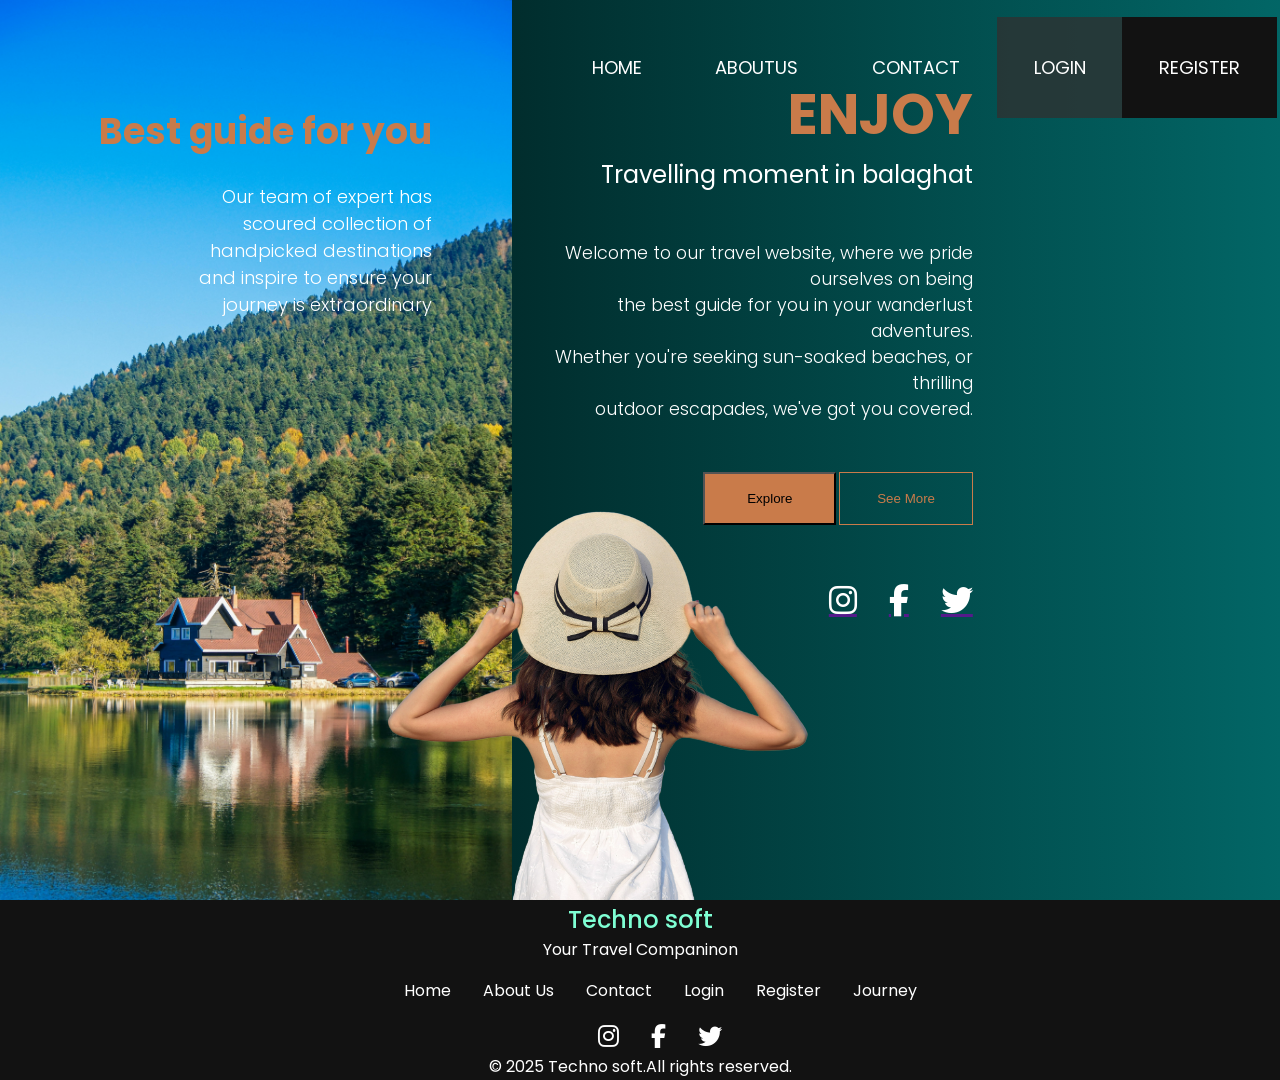
<file: index.html>
<!DOCTYPE html>
<html lang="en">
<head>
    <meta charset="UTF-8">
    <meta name="viewport" content="width=device-width, initial-scale=1.0">
    <title>Travel Moment</title>
   <link rel="stylesheet" href="style.css">
   <link rel="stylesheet" href="https://cdnjs.cloudflare.com/ajax/libs/font-awesome/6.6.0/css/all.min.css
">
</head>
<body>
    
    <div class="main">
       
        <div class="parent1">

             <div class="heading" id="#home" ><h1>Best guide for you</h1>  <h4 class="paragraph">Our team of expert has scoured collection of handpicked destinations and inspire to ensure your journey is extraordinary</h4></div> 
   <div ></div>

    <h1 class="womenimg"><img src="Travel-Images/women.png" alt="" class="women"></h1>
       
  


</div>
         <div class="parent2">
       <nav class="child1">
           
      <ul class="lists">
    <li><a href="#home"></a>HOME</li>
       <li><a href="#about"></a>ABOUTUS</li>
         <li><a href="#contact"></a>CONTACT</li>
        <li class="login"><a href="#Login"></a>LOGIN</li>
      <li class="register"><a href="#Register"></a>REGISTER</li>
      </ul>
       </nav>


<div class="content">
    <h1>ENJOY</h1>
         <h3>Travelling moment in balaghat</h3>
             <h4>Welcome to our travel website, where we pride ourselves on  being <br>the best guide for you in your wanderlust adventures. <br> Whether you're seeking sun-soaked beaches, or thrilling <br> outdoor escapades, we've got you covered. </h4>
    <h5><button class="explore">Explore</button> <button class="seemore"><a href="https://www.google.com/search?gs_ssp=eJzj4tTP1TcwTypLsTBg9OJISsxJTM9ILAEAQaUGcQ&q=balaghat&rlz=1C1SLLM_en-GBIN1119IN1119&oq=balag&gs_lcrp=EgZjaHJvbWUqCggBEC4YsQMYgAQyBggAEEUYOTIKCAEQLhixAxiABDIHCAIQABiABDIHCAMQABiABDIHCAQQABiABDIHCAUQABiABDIGCAYQRRg9MgYIBxBFGD3SAQg2OTkwajBqN6gCALACAA&sourceid=chrome&ie=UTF-8">See More</a></button></h5>
   
    <ul class="listt">
      <span> <a href=""><i class="fa-brands fa-instagram"></i></a></li></span>
           <span><a href=""><i class="fa-brands fa-facebook-f"></a></i></a></li></span>
   <span>  <a href=""><i class="fa-brands fa-twitter"></i></a></li></span>
    </ul>

</div>

         </div>
    




    </div>
     <div class="main2"  id="contact">
     <div class="information">
<h2>Techno soft</h2>
<h4>Your Travel Companinon</h4>


    <ul class="list1">
    <li><a href="#Home"></a>Home</li>
       <li><a href="#About"></a>About Us</li>
         <li><a href="#Contact"></a>Contact</li>
        <li ><a href="#Login"></a>Login</li>
      <li ><a href="#Register"></a>Register</li>
      <li><a href="#Journey"></a>Journey</li>
      </ul>
      <ul class="list2">
      <span> <a href=""><i class="fa-brands fa-instagram"></i></a></li></span>
           <span><a href=""><i class="fa-brands fa-facebook-f"></a></i></a></li></span>
   <span>  <a href=""><i class="fa-brands fa-twitter"></i></a></li></span>
    </ul>
    <h4>&copy 2025 Techno soft.All rights reserved.</h4>

     </div>
        

         </div>
       



    
</body>
</html>
</file>
<file: style.css>
@import url('https://fonts.googleapis.com/css2?family=Poppins:wght@300;400;500;600;700&display=swap');
body {
  font-family: 'Poppins', sans-serif;
}

body{
        width: 100%;
     
        margin: 0;
        padding: 0;
        overflow-x: hidden;
      
       
}
.main{
    width: 100%;
    height:auto;
    display:flex;
    

}

.main2{
    width:100%;
    height:20vh;
    background: #121212;
    display: flex;
    place-content: center;
}


.parent1{
   background-image: url(Travel-Images/Nature1.jpg);
    background-size: cover;
    background-position: center;
    background-repeat: no-repeat;
    width: 40%;
    height: 100vh;

}

.parent2{
 background:linear-gradient(90deg,#012d2d,#026666 );
    width: 60%;
    height: 100vh;
    justify-content: center;
    align-items: center;

}
@media(max-width:768px){

.main{
    width: 100%;
    height:auto;
    display:flex;
 
    flex-direction: column;
    overflow: hidden;

}

.main .parent1{
    
    
     width: 100%;
    height: 70vh;
    display: flex;
    position: relative;
}

.main .parent2{
 background:linear-gradient(90deg,#012d2d,#026666 );
    border: solid black;
    width: 100%;
    height: auto;
 display: flex;
}
}


    
 .womenimg{
    display: flex;
    position:absolute;
    left: 29.5%;
    bottom: 0;
  margin: 0;
  padding: 0;
}
.main .parent .women{
    display: flex;
    bottom: 0;
    margin: 0;
    padding: 0;
    
}



@media(max-width:768px){
   
.womenimg{
    position:;
  display: flex;
  left: 0;
   align-items: center;
   place-content: center;
    
}
.parent1 img{
    display: flex;
    width: 100%;
    
}


    
}
 .parent1 .heading {
    display: flex;
    justify-content:flex-end;
    flex-direction: column;
    align-items: end;
    text-align: right;
    padding: 5rem;
    font-size: large;
 }
 .parent1 .heading h1{
    color:#C97B4A;
 }


 .parent1 .heading h4{
    width: 19vw;
    color: white;
    margin: 0;
    font-weight: 300;
 }
 @media(max-width:768px){
    .parent1 .heading {
    display: flex;
    flex-direction: column;
    align-items:center;
    text-align: center;
    padding-top: 20%;
    padding-left: 0;
    padding-right: 0;
    justify-content: flex-start;
 }


 .parent1 .heading h4{
    width:auto;

 }

 }

 .parent2 .child1{

    height: 15vh;
    width: 100%;
    display: flex;
    justify-content: space-between;
    place-content: center;
 }
 .parent2 .child1 .lists {
    display: flex;
    flex-wrap: nowrap;
    justify-content: center;
    align-items: center;
  

 }
 .parent2 .child1 .lists li{
    display: flex;
   list-style-type: none;
    font-size: large;
  cursor: pointer;
       padding: 2.3rem;
       color: white;
    
 }
 .parent2 .child1 .lists li:hover{
    background:#C97B4A; ;
 }


 .parent2 .child1 .lists li a{
    text-decoration: none;
     text-align: center;
   
 }
 .parent2 .child1 .lists .login{
     background: #313030c5;
 }
  .parent2 .child1 .lists .register{
     background: #121212;
 }
 
@media(max-width:768px){
     .parent2 .child1{
        top: 0;
        position:absolute;
   
    height: 8vh;
    width: 100%;
    justify-content: space-between;
    place-content: center;
 }
 .parent2 .child1 .lists {
    display: flex;
    flex-wrap: nowrap;
    padding-left: 0;
    align-items: center;
  

 }
 .parent2 .child1 .lists li{
    display: flex;
   list-style-type: none;
    font-size:3vw;
  cursor: pointer;
       padding: 0;
       color: white;
       padding: 0.7rem;
       margin: 0;
    
 }

 
}
@media(max-width:820px){
  .parent2 .child1{
    height: 8vh;
    width: 100%;
    justify-content: space-between;
    place-content: center;
 }
 .parent2 .child1 .lists {
    display: flex;
    flex-wrap: nowrap;
    padding-left: 0;
    align-items: center;
  

 }
 .parent2 .child1 .lists li{
    display: flex;
   list-style-type: none;
    font-size:3vw;
  cursor: pointer;
       padding: 0;
       color: white;
       padding: 0.4rem;
       margin: 0;
    
 }

}


.parent2 .content {
    height: 50vh;
    width: 60%;
    display: flex;
 
    flex-direction: column;
    text-align: end;
    justify-content: center;
   color: white;

}
.parent2 .content h1{
    font-size:3.5rem;
    align-items: center;
   color: #C97B4A;
    
    margin: 0;
}
.parent2 .content h3{
  
    margin-top: 0;
    font-size: 1.5em;
    font-weight: 400;
}
.parent2 .content h4{
    font-size:1.1rem;
    font-weight: 300;

    
}
.parent2 .content h5{
    
    gap:2rem;
font-size: 1rem;

}
.parent2 .content h5 .explore , .seemore{
 
    width: 10em;
    height: 4em;
   
}
.parent2 .content h5  .explore{
background-color: #C97B4A;
}
.parent2 .content h5 .seemore{
   border: 1px solid #C97B4A;
     background:linear-gradient(90deg,#012d2d00,#02666600 );
}
.parent2 .content h5 .seemore a{
    text-decoration: none;
    color: #C97B4A;
    
}


.parent2 .content .listt{
    display: flex;
    white-space: nowrap;
   gap: 2rem;
   justify-content: flex-end;

  font-size: xx-large;
  
}

.parent2 .content .listt span{
    display: flex;
     color: white;
   
    
}
 .parent2 .content .listt a i{
    color: white;
    display: flex;

}
   


@media(max-width:768px)
{




    .parent2 .content {
    
    height: 80vh;
    width: 90%;
    flex-direction: column;
   text-align: center;
 
  

}
.parent2 .content h1{
    align-items: center;
 
}

    

.parent2 .content h5{

    justify-content:center;
   
}

.parent2 .content .listt{

   justify-content:center;
}
}


.main2 .information{
    
    display: flex;

width: 40%;
height: 100%;
justify-content: center;
flex-direction: column;
align-items: center;
color: white;

}
.main2 .information h2{
color: aquamarine;
margin: 0;
font-weight: 500;
}
.main2 .information h4{
    margin: 0;
    font-weight: 400;

}

.main2 .information .list1{

  display: flex;
  white-space: nowrap; 
  gap: 2rem;
  list-style-type: none;
  cursor: pointer;

}
.main2 .information .list2{

    margin: 0;
    display: flex;
    gap: 2rem;
    font-size: x-large;
    text-transform: none;

}

.main2 .information .list2 a{

    color: white;
        text-transform: none;

}

@media(max-width:768px)
{
    .main2{
      
    }
    .main2 .information{
    
width: 80%;
height: 100%;

}

.main2 .information .list1{
  padding: 0;
font-size: 0.8rem;
  gap: 3vw;

    
}

}
</file>
